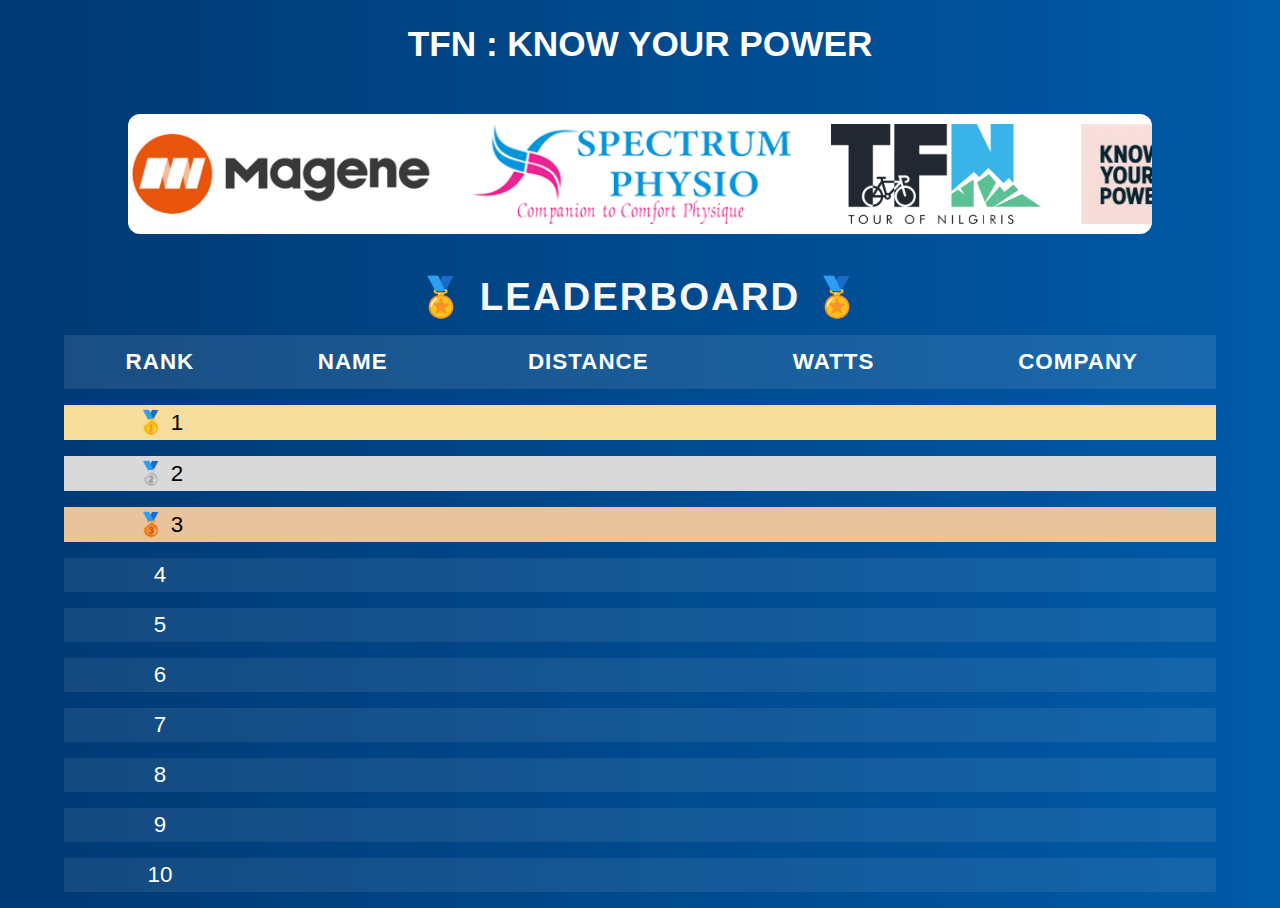
<file: index.html>
<!DOCTYPE html>
<html lang="en">
<head>
  <meta charset="UTF-8" />
  <meta name="viewport" content="width=device-width, initial-scale=1.0"/>
  <title>Leaderboard</title>
  <link rel="stylesheet" href="./styles.css" />
</head>
<body>

  <!-- Sponsors Section -->
  <section class="section">
    <h1 class="sponsor-heading">TFN : KNOW YOUR POWER</h1>
    <div class="sponsor-container">
<div class="sponsor-carousel">
  <div class="carousel-track" id="carousel-track">
    <img src="IMG/Magene222.jpg" alt="Sponsor 1" class="sponsor-logo1" />
    <img src="IMG/specturm physio.png" alt="Sponsor 2" class="sponsor-logo" />
    <img src="IMG/TFNN.png" alt="Sponsor 3" class="sponsor-logo" />
    <img src="IMG/Know_Your_Power.jpg" alt="Sponsor 4" class="sponsor-logo" />
    <img src="IMG\CRANK_EISTER111.jpg" alt="Sponsor 5" class="sponsor-logo2" />
    
  </div>
</div>

</div>

  </section>

  <!-- Leaderboard Section -->
  <section class="leaderboard-section">
    <h1 class="leaderboard-title">🏅 LEADERBOARD 🏅</h1>
    <div class="table-container">
      <table id="leaderboard-table" class="styled-leaderboard">
        <thead>
          
          <tr>
            <th>Rank</th>
            <th>Name</th>
            <th>Distance</th>
            <th>Watts</th>
            <th>Company</th>
          </tr>
        </thead>
        <tbody>
          <!-- Rows will be dynamically inserted -->
        </tbody>
      </table>
    </div>
  </section>

  <script src="./script.js"></script>
</body>
</html>
</file>
<file: styles.css>
/* Admin Panel */
.centered {
    display: flex;
    flex-direction: column;
    align-items: center;
    margin-top: 60px;
}

.clear-btn, .clock-btn {
    margin-top: 24px;
    padding: 10px 28px;
    font-size: 1.1em;
    font-weight: bold;
    border: none;
    border-radius: 5px;
    cursor: pointer;
    color: #fff;
}

.clear-btn {
    background: #ff4f4f;
}

.clock-btn {
    background: #4f8cff;
}

#admin-timer {
    margin-top: 24px;
    font-size: 2em;
    color: #4f8cff;
    font-weight: bold;
    text-align: center;
}

#admin-form {
    background: #f8faff;
    border: 2px solid #4f8cff;
    border-radius: 8px;
    padding: 24px 32px;
    box-shadow: 0 2px 12px rgba(79, 140, 255, 0.07);
    display: flex;
    gap: 24px;
    align-items: center;
}

#admin-form input {
    padding: 8px 14px;
    border: 1.5px solid #4f8cff;
    border-radius: 4px;
    outline: none;
}

#admin-form button {
    background: #4f8cff;
    color: #fff;
    border: none;
    border-radius: 4px;
    padding: 8px 18px;
    font-weight: bold;
    cursor: pointer;
}

#admin-message {
    margin-top: 20px;
    color: #1a8f1a;
    font-weight: bold;
}




















/*Index.html*/

body {
    margin: 0;
    padding: 0;
    font-family: 'Segoe UI', sans-serif;
    background: linear-gradient(to right, #003973, #005aa7); /* blue gradient */
    color: white;
    overflow: hidden;
}

.section {
    padding: 0px 0px;
    text-align: center;
}

.sponsor-heading {
    font-size: 2.2rem;
    margin-bottom: 50px;
    color: #fff;
}


.sponsor-carousel {
  width: 80%;
  margin: 0 auto 40px;
  overflow: hidden;
  border-radius: 12px;
  background-color: #ffffff; /* pure white */
  padding: 10px 0;
  position: relative;
}

.carousel-track {
  display: flex;
  gap: 40px;
  width: max-content;
  animation: scroll-loop 100s linear infinite;
}

.sponsor-logo {
  height: 100px;
  width: auto;
  object-fit: contain;
  flex-shrink: 0;
  transition: transform 0.3s ease;
}

.sponsor-logo1 {
  height: 100px;
  width: auto;
  object-fit: contain;
  flex-shrink: 0;
  transition: transform 0.3s ease;
}

.sponsor-logo2 {
  height: 100px;
  width: auto;
  object-fit: contain;
  flex-shrink: 0;
  transition: transform 0.3s ease;
}


.sponsor-logo:hover {
  transform: scale(1.1);
}

.sponsor-logo1:hover {
  transform: scale(1.1);
}

.sponsor-logo2:hover {
  transform: scale(1.1);
}

@keyframes scroll-loop {
  0% {
    transform: translateX(0);
  }
  100% {
    transform: translateX(-50%);
  }
}

.sponsor-logo:hover {
  transform: scale(1.1);
}

@keyframes scroll-left {
  0% {
    transform: translateX(0%);
  }
  100% {
    transform: translateX(-100%);
  }
}

.leaderboard-section {
    text-align: center;
    padding-bottom: 0px;
}

.leaderboard-title {
    font-size: 2.4rem;
    letter-spacing: 2px;
    font-weight: bold;
    color: #f7f7f7;
    margin-bottom: 0px;
    text-transform: uppercase;
}

.table-container {
    display: flex;
    justify-content: center;
}

table.styled-leaderboard {
    width: 90%;
    max-width: 1400px;
    border-collapse: separate;
    border-spacing: 0 16px; /* spacing between rows */
    font-size: 1.4rem;
}

.styled-leaderboard thead th {
    background: rgba(255, 255, 255, 0.1);
    color: #fff;
    padding: 14px 24px;
    font-weight: bold;
    text-transform: uppercase;
    letter-spacing: 1px;
    border-radius: 0px 0px 0 0;
}

.styled-leaderboard tbody tr {
    background: rgba(255, 255, 255, 0.08);
    color: #fff;
    text-align: center;
    border-radius: 12px;
    transition: transform 0.2s ease;
}

.styled-leaderboard tbody tr:hover {
    transform: scale(1.02);
}

.styled-leaderboard tbody td {
    padding: 4px 2px;
    font-weight: 500;
}

/* Medal highlights */
.styled-leaderboard tbody tr:nth-child(1) {
    background-color: #f5de9c; /* gold */
    color: #000;
}

.styled-leaderboard tbody tr:nth-child(2) {
    background-color: #d9d9d9; /* silver */
    color: #000;
}

.styled-leaderboard tbody tr:nth-child(3) {
    background-color: #e9c39b; /* bronze */
    color: #000;
}
</file>
